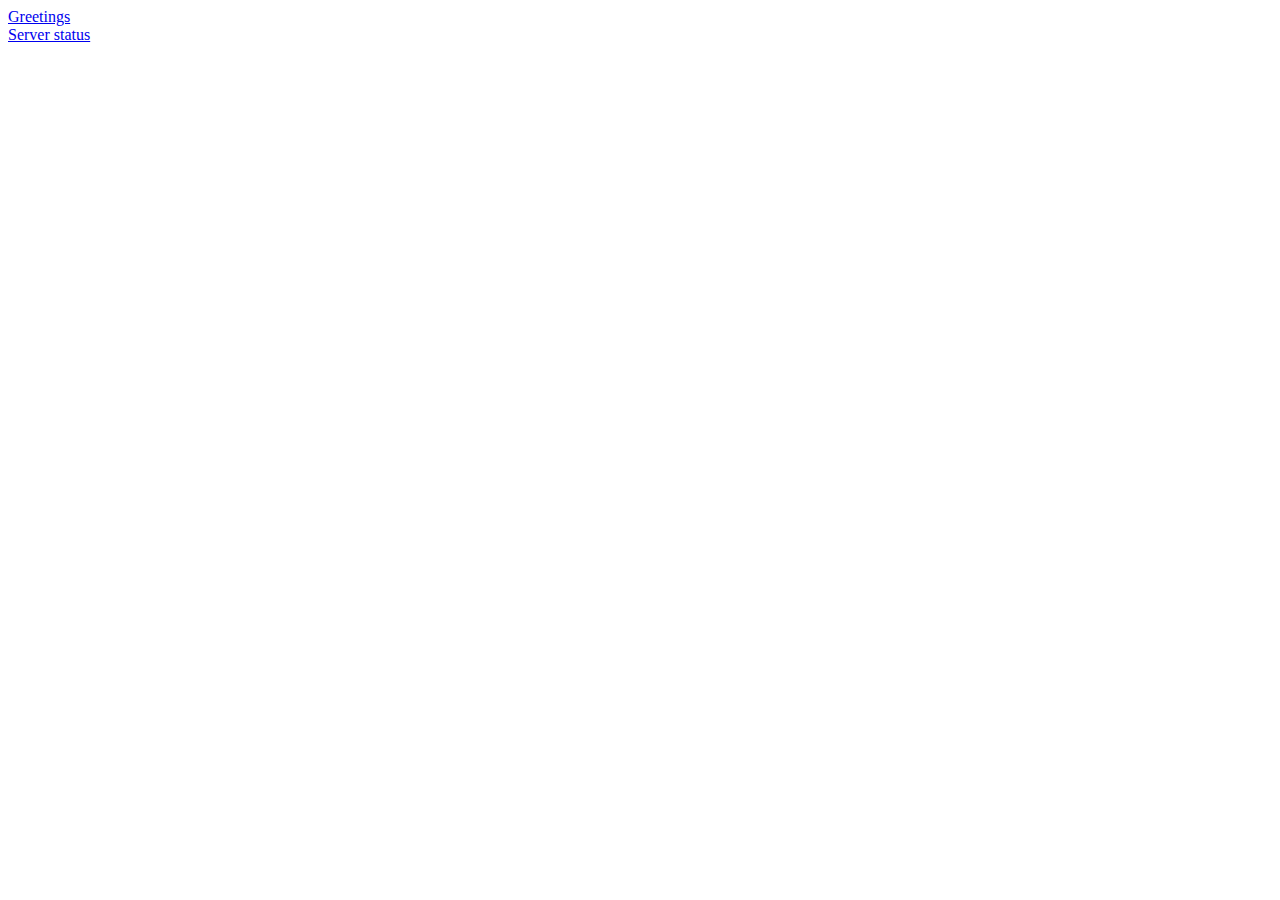
<file: src/main/resources/static/index.html>
<!DOCTYPE html>
<html>
<head>
    <title>TODO supply a title</title>
    <meta charset="UTF-8">
    <meta name="viewport" content="width=device-width, initial-scale=1.0">
</head>
<body>
<div><a href="/hello">Greetings</a></div>
<div><a href="/status">Server status</a></div>
</body>
</html>
</file>
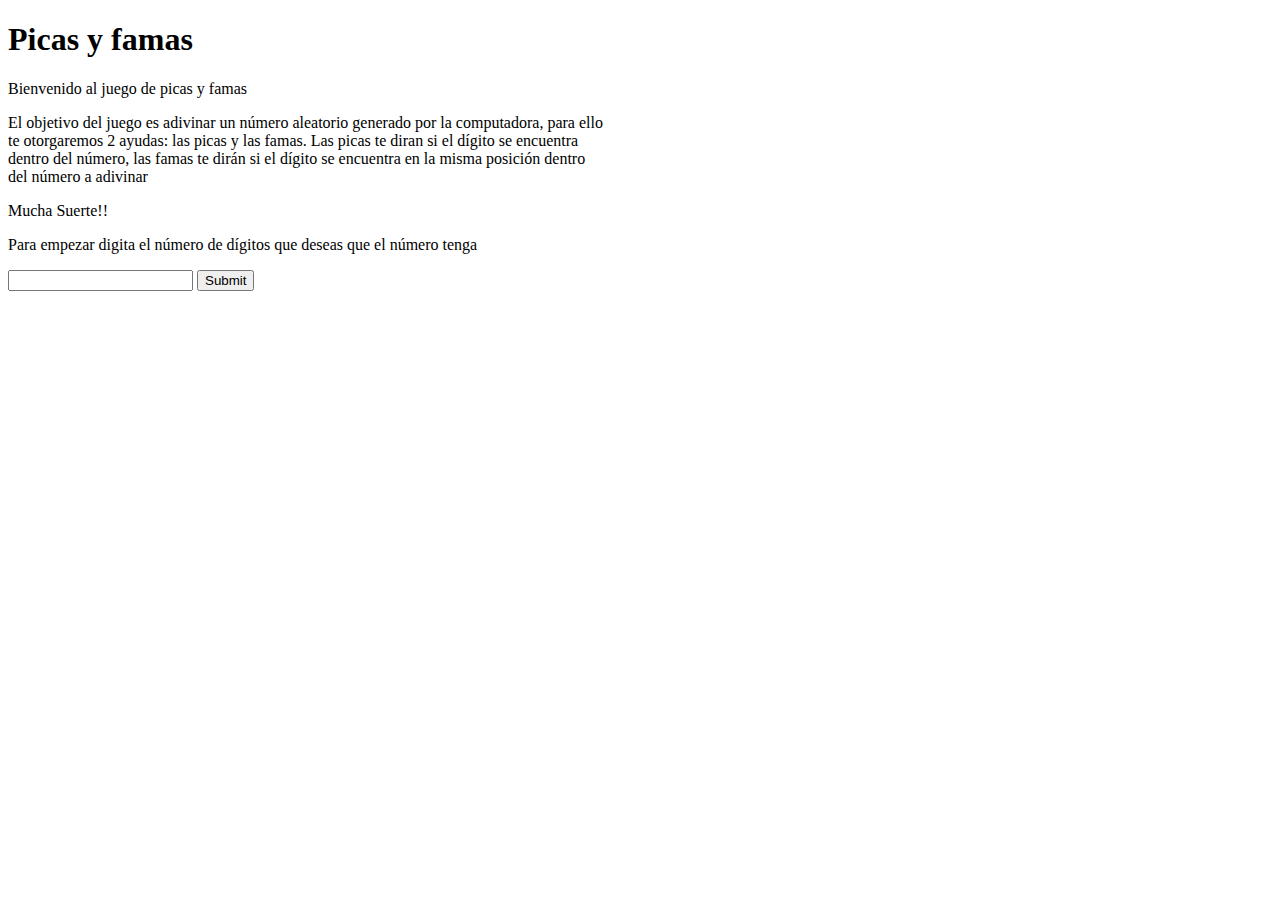
<file: src/main/resources/templates/index.html>
<!DOCTYPE HTML>
<html xmlns:th="http://www.thymeleaf.org" lang="es">
<head>
    <title>Picas y Famas</title>
    <meta http-equiv="Content-Type" content="text/html; charset=UTF-8" />
    <link rel="stylesheet" th:href="styles.css" />

</head>
<body>
    <div class="form">
        <h1>Picas y famas</h1>
        <p>Bienvenido al juego de picas y famas</p>
        <p>El objetivo del juego es adivinar un número aleatorio generado por la computadora, para ello<br/>
            te otorgaremos 2 ayudas: las picas y las famas. Las picas te diran si el dígito se encuentra<br/>
            dentro del número, las famas te dirán si el dígito se encuentra en la misma posición dentro <br/>
            del número a adivinar
        </p>
        <p>Mucha Suerte!!</p>
        <form th:action="@{/picasyfamas}" th:object="${game}" method="post">
            <p>Para empezar digita el número de dígitos que deseas que el número tenga</p>
            <input class="input" name="digits" id="digits" type="text" th:field="*{digits}"/>
            <input class="buttons" type="submit" value="Submit"/>
        </form>
    </div>
    <script src="https://cdn.jsdelivr.net/npm/bootstrap@5.0.1/dist/js/bootstrap.bundle.min.js" integrity="sha384-gtEjrD/SeCtmISkJkNUaaKMoLD0//ElJ19smozuHV6z3Iehds+3Ulb9Bn9Plx0x4" crossorigin="anonymous"></script>
</body>
</html>
</file>
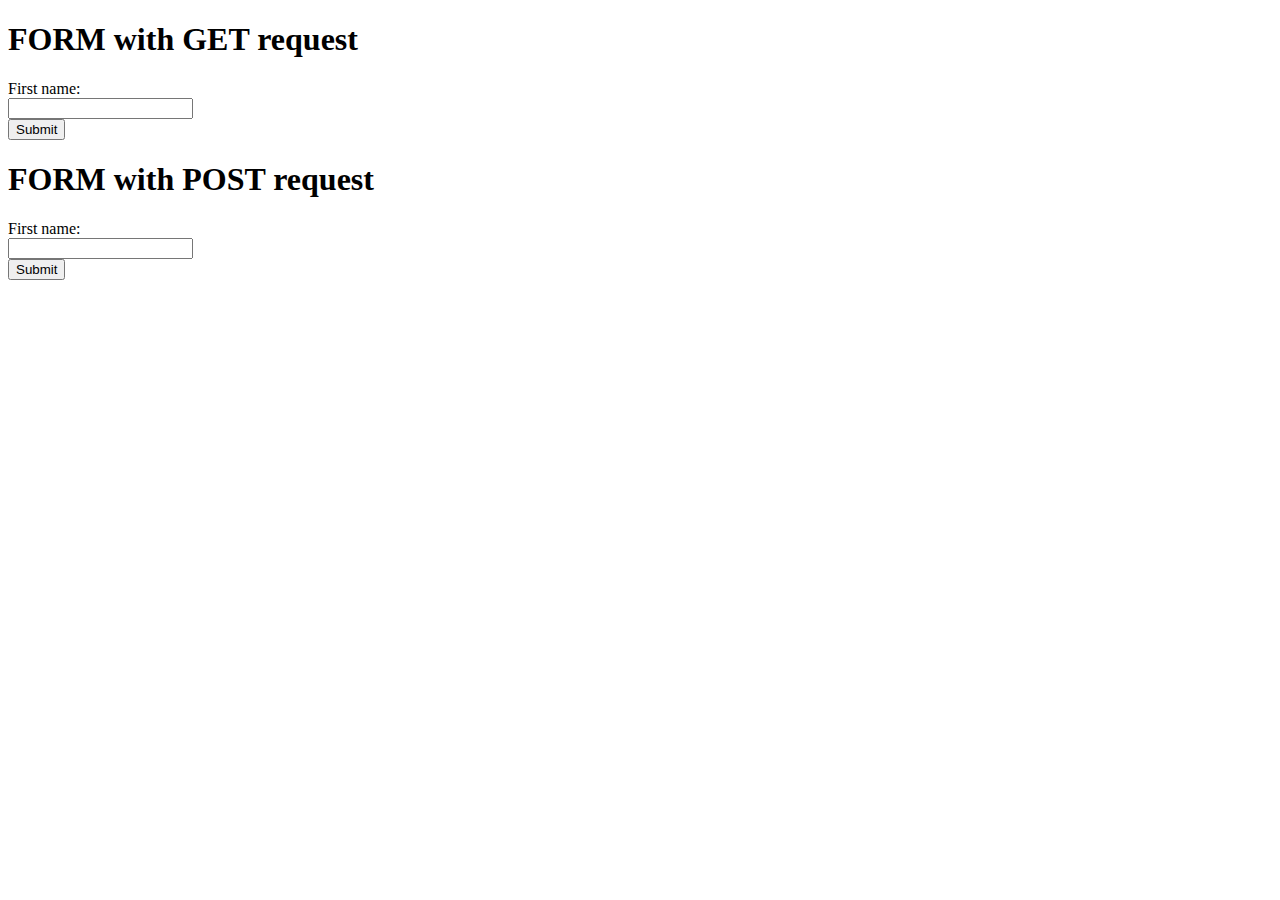
<file: src/main/resources/static/postrequest.html>
<!DOCTYPE html>
<html>
<h1>FORM with GET request</h1>

<form action="/hello">
    <label for="name">First name:</label><br>
    <input type="text" id="name" name="name" value=""><br>
    <input type="button" value="Submit" onclick="loadGetMsg()">
</form>
<div id="getrespmsg"></div>
<script>
    function loadGetMsg(){
        let nameVar = document.getElementById("name").value;
        const xhttp = new XMLHttpRequest();
        xhttp.onload = function() {
            document.getElementById("getrespmsg").innerHTML = this.responseText;
        }
        xhttp.open("GET", "/hello?name="+nameVar);
        xhttp.send()
    }
</script>


<h1>FORM with POST request</h1>
<form method="post">
    <label for="postname">First name:</label><br>
    <input type="text" id="postname" name="name" value=""><br>
    <input type="button" value="Submit" onclick="loadPostMsg()">
</form>
<div id="postrespmsg"></div>
<script>
    function loadPostMsg(){
        let file = "/helloPost?name="+name.value;

        fetch (file, {method: 'POST'})
            .then (x => x.text())
            .then (y => document.getElementById("postrespmsg").innerHTML = y);
    }
</script>
</html>
</file>
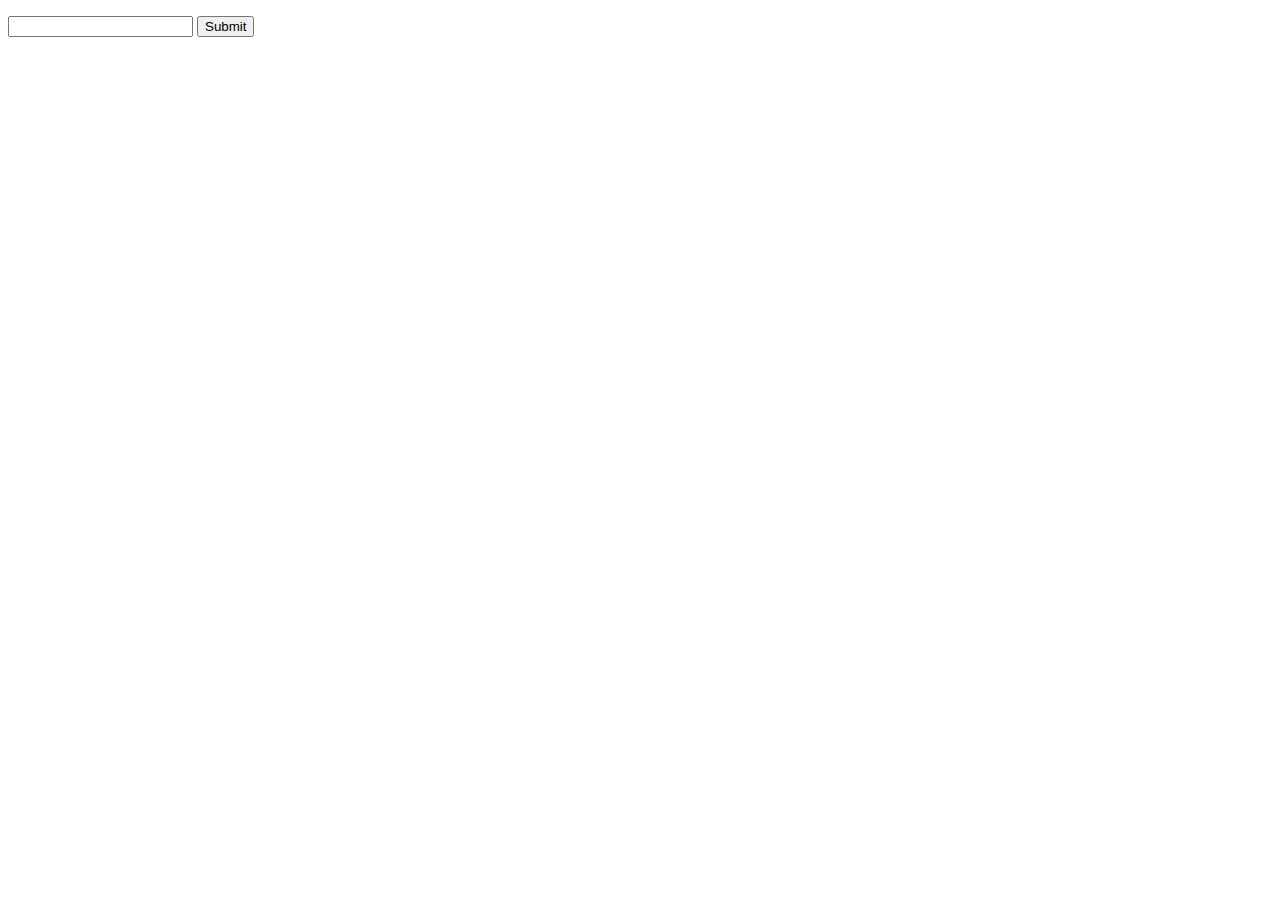
<file: src/main/resources/templates/picasyfamas.html>
<!DOCTYPE html>
<html xmlns:th="http://www.thymeleaf.org">
<head>
    <title>Picas y Famas</title>
    <meta http-equiv="Content-Type" content="text/html; charset=UTF-8" />
    <link rel="stylesheet" th:href="@{game.css}" />
</head>
<body>
    <div class="form">
        <form th:object="${game}" th:action="@{/picasyfamas}" method="post">
            <p th:if="*{state == false}"th:text="'Número a adivinar: '+ ${guess}"></p>
            <p th:text="'Picas: '+*{picas}"></p>
            <p th:text="'Famas: '+*{famas}"></p>
            <input class="input" name="attempt" id="attempt" type="text" th:field="*{number}">
            <input class="buttons" type="submit" value="Submit">
            <p th:text="'Intentos: '+ *{attempts}"></p>
        </form>
        <p th:text="'Numero digitado: '+ *{number}"></p>

    </div>

    <script src="https://cdn.jsdelivr.net/npm/bootstrap@5.0.1/dist/js/bootstrap.bundle.min.js" integrity="sha384-gtEjrD/SeCtmISkJkNUaaKMoLD0//ElJ19smozuHV6z3Iehds+3Ulb9Bn9Plx0x4" crossorigin="anonymous"></script>

</body>
</html>
</file>
